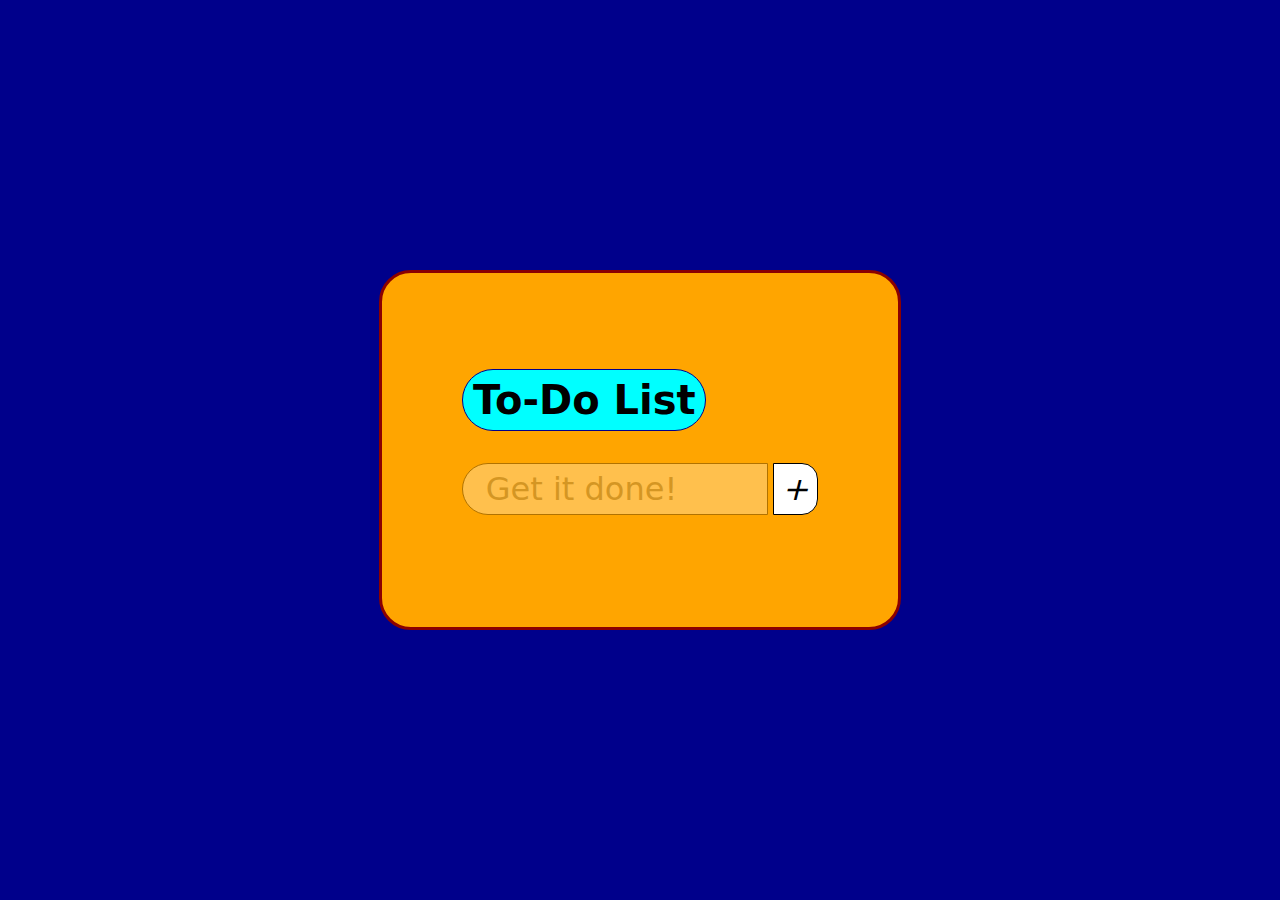
<file: index.html>
<!DOCTYPE html>
<html lang="en">
<head>
    <meta charset="UTF-8">
    <meta http-equiv="X-UA-Compatible" content="IE=edge">
    <meta name="viewport" content="width=device-width, initial-scale=1.0">
    <link rel="stylesheet" href="style.css">
    <title>Document</title>
</head>
<body>
    <div class="container">
        <h1>To-Do List</h1>
        <form action="">
            <input type="text" id="toDo" placeholder="Get it done!" maxlength="19">
            <button id="EnterItem" type="button"><i>&#43;</i></button>
        </form>
            <ul id="toDoList">
                <!--<li><span>toDoitem</span>
                    <button id="checkBox"><i>&check;</i></button>
                    <button id="trashButton"><i>&#10006;</i></button>
                </li>-->
            </ul>
    </div>
    <script src="index.js"></script>
</body>
</html>
</file>
<file: style.css>
*, *::before, *::after{
    box-sizing: border-box;
}

*{
    margin: 0;
}

html, body{
    height: 100%;
}

body{
    line-height: 1.5;
    -webkit-font-smoothing: antialiased;
    display: flex;
    align-items: center;
    justify-content: center;
}

input, button, textarea, select {
    font: inherit;
}

p, h1, h2, h3, h4, h5, h6 {
    overflow-wrap: break-word;
}

/* Main styling */

body{
    background-color: darkblue;
    font-family: system-ui, -apple-system, BlinkMacSystemFont, 'Segoe UI', Roboto, Oxygen, Ubuntu, Cantarell, 'Open Sans', 'Helvetica Neue', sans-serif;
}

.container{
    /*position: sticky;*/
    max-width: fit-content;
    max-height: fit-content;
    padding: 5rem 5rem 5rem 5rem;
    background-color: orange;
    border: solid darkred .2rem;
    border-radius: 2rem;
    /*margin-left: auto;
    margin-right: auto;*/
}

.container h1{
    background-color: cyan;
    border-radius: 100rem;
    text-align: center;
    max-width: fit-content;
    font-size: 2.5rem;
    padding-left: .6rem;
    padding-right: .6rem;
    margin-top: 1rem;
    margin-bottom: 2rem;
    margin-right: auto;
    border: solid darkblue .1rem;
}

.container input{
    background-color: white;
    opacity: .3;
    color: black;
    font-size: 2rem;
    max-width: 15ch;
    border: solid black .1rem;
    border-radius: 100rem 0rem 0rem 100rem;
    text-indent: 1ch;
}

.container #EnterItem{
    background-color: white;
    border: solid black .1rem;
    border-radius: 0 1rem 1rem 0;
    font-size: 2rem;
    padding-right: .5rem;
    padding-left: .5rem;
}

.container #EnterItem:hover{
    background-color: gray;
}

#toDoList{
    display: flex;
    flex-direction: column;
    list-style: none;
    padding: 0;
    margin-top: 2rem;
}

#toDoList li{
    display: flex;
    align-items: center;
    margin-top: auto;
    margin-bottom: auto;
    flex-direction: row;
    align-items: center;
    background-color: rgb(86, 70, 227); 
    height: 2rem;
    padding-right: none;
    padding-left: 1rem;
    padding-top: none;
    padding-bottom: none;
    width: fit-content;
    border-radius: 100rem;
}

#trashButton{
    background-color: red;
    border: solid gray .1rem;
    border-radius: 0 100rem 100rem 0;
    float: none;
    height: 2rem;
    width: 2rem;
    padding: 0;
    margin: 0;
}

#trashButton:hover{
    border: solid yellow .1rem;
} 

#toDoList li .boxCheck{
    background-color: limegreen;
    border: solid gray .1rem; 
    height: 2rem;
    width: 2rem;
    padding: 0;
    margin: 0;
}

#toDoList li .boxCheck:hover{
    border: solid yellow .1rem;
}

#toDoList li p{
    text-align: center;
    margin-right: 1rem;
    max-width: 15ch;
    font-size: 1.5rem;
    color: white;
    overflow-wrap: break-word;
}
</file>
